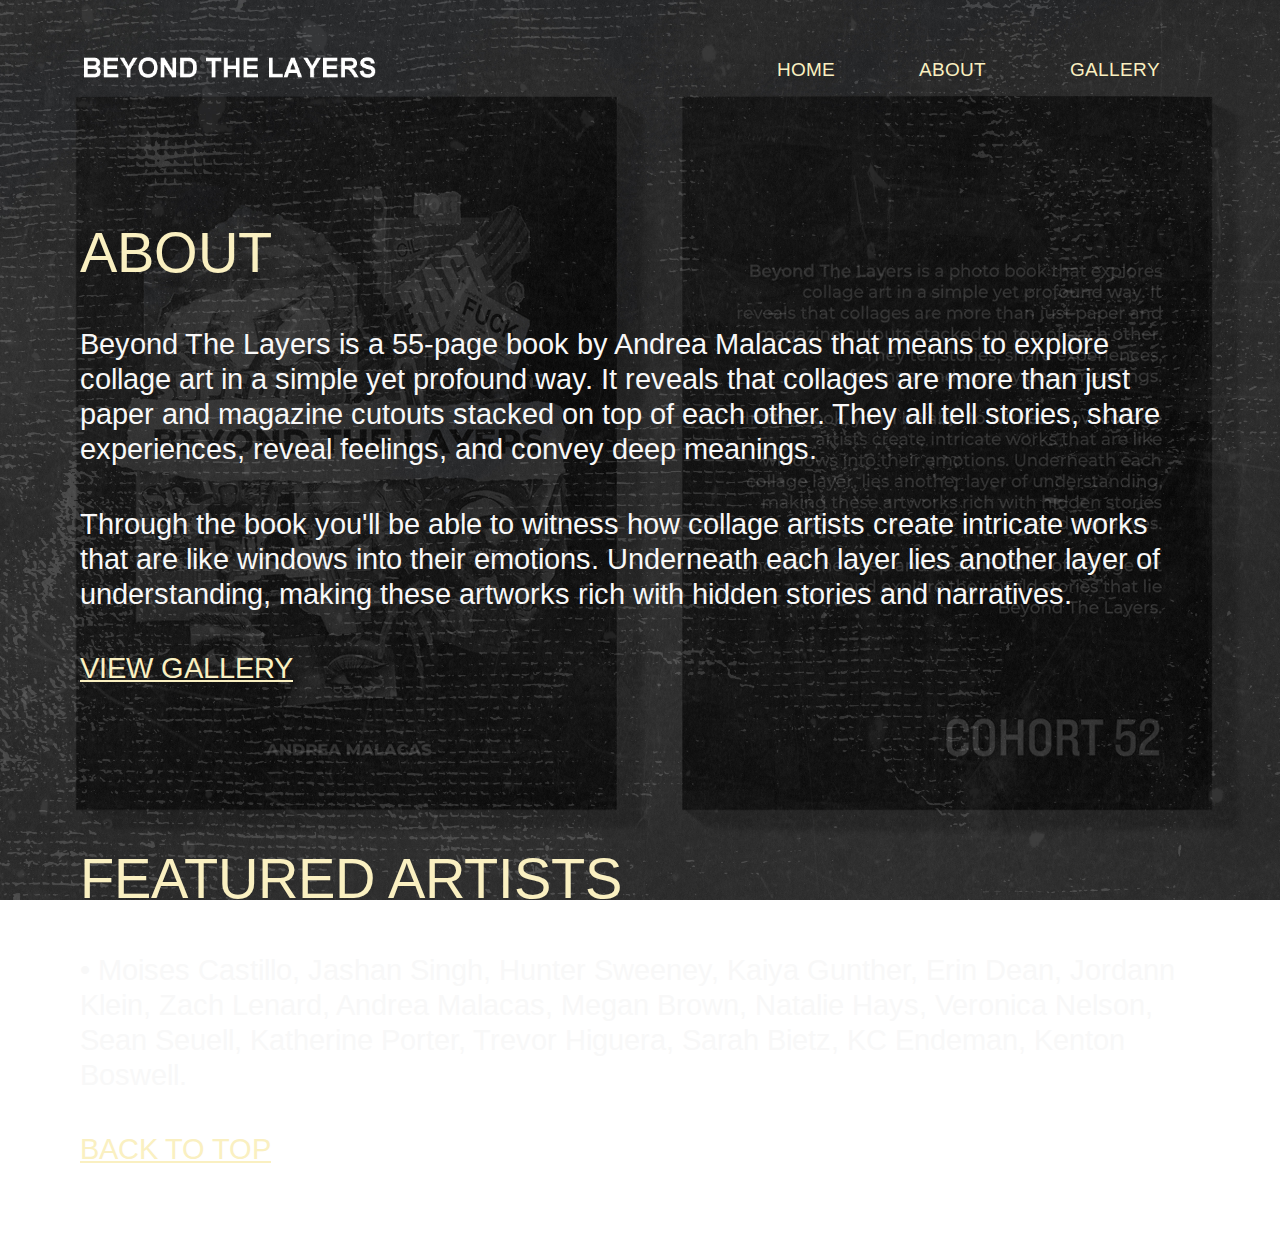
<file: about.html>
<!doctype html>
<html>

<head>
	<meta charset="utf-8">
	<meta name="viewport" content="width=device-width, initial-scale-1.0">
	<title>Beyond The Layers</title>
	<link href="https://fonts.googleapis.com/css2?family=Arimo:ital,wght@0,400..700;1,400..700&display=swap"
		rel="stylesheet">
	<link href="styles.css" rel="stylesheet" type="text/css">
</head>

<body class="aboutContainer">
	<header>
		<a href="index.html"><img class="logo" src="images/logo.png" alt="logo"></a>
		<nav>
			<ul class="navlinks">
				<li><a href="index.html">HOME</a></li>
				<li><a href="about.html">ABOUT</a></li>
				<li><a href="gallery.html">GALLERY</a></li>
			</ul>
		</nav>
	</header>

	<main class="about">
		<div class="aboutSection">
			<h1>ABOUT</h1>
			<p>Beyond The Layers is a 55-page book by Andrea Malacas that means to explore collage art in a simple yet
				profound way. It reveals that collages are more than just paper and magazine cutouts stacked on top of
				each other. They all tell stories, share experiences, reveal feelings, and convey deep meanings.</p>

			<p>Through the book you'll be able to witness how collage artists create intricate works that are like
				windows into their emotions. Underneath each layer lies another layer of understanding, making these
				artworks rich with hidden stories and narratives.</p>

			<a href="gallery.html">VIEW GALLERY</a>
		</div>
	</main>

	<main class="about">
		<div class="aboutSection">
			<h1>FEATURED ARTISTS</h1>
			<p>&#x2022; Moises Castillo, Jashan Singh, Hunter Sweeney, Kaiya Gunther, Erin Dean, Jordann Klein, Zach
				Lenard, Andrea Malacas,
				Megan Brown, Natalie Hays, Veronica Nelson, Sean Seuell, Katherine Porter, Trevor Higuera, Sarah Bietz,
				KC Endeman, Kenton Boswell.
			</p>
			<a href="#top">BACK TO TOP</a>


		</div>
	</main>


</body>

</html>
</file>
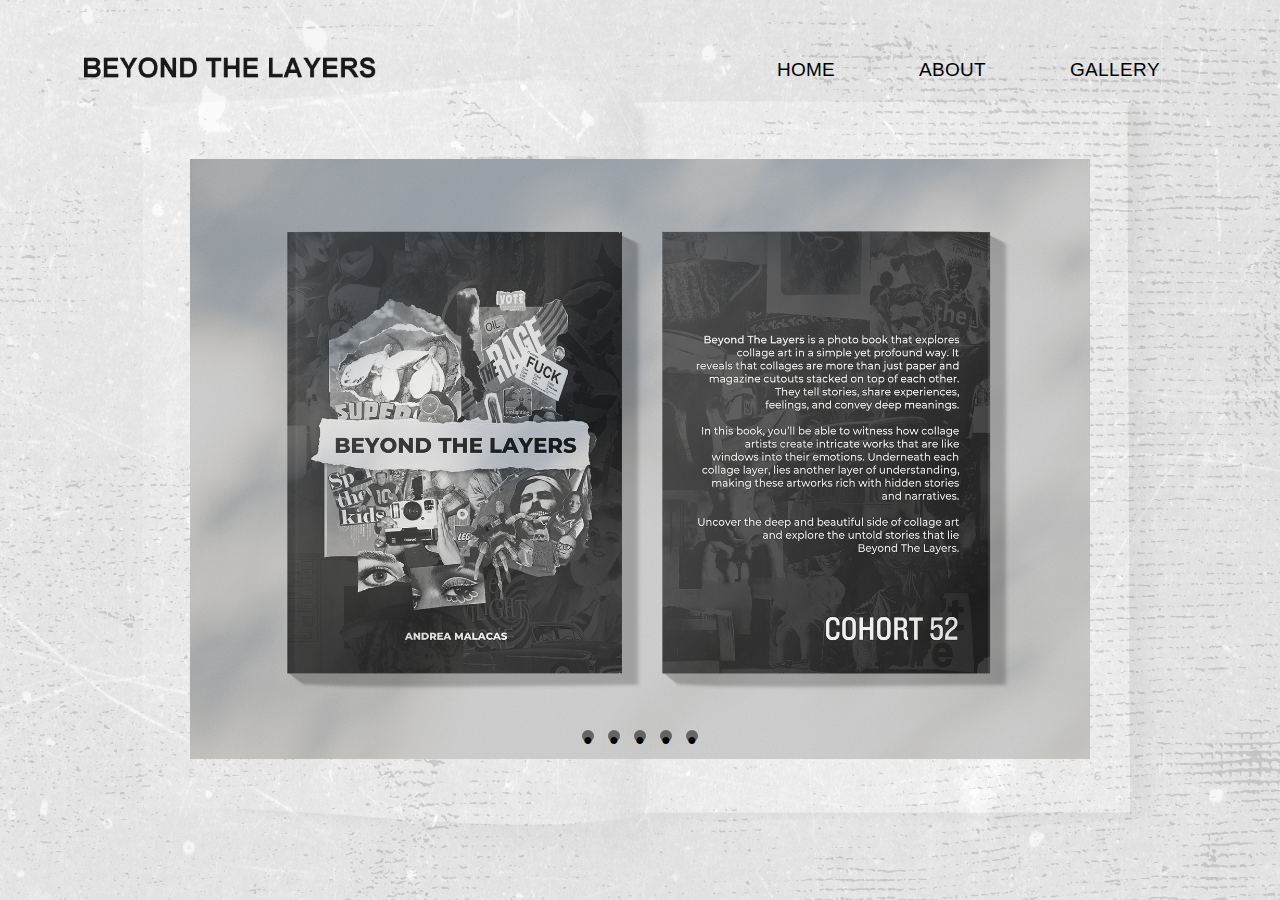
<file: gallery.html>
<!doctype html>
<html>

<head>
	<meta charset="utf-8">
	<meta name="viewport" content="width=device-width, initial-scale-1.0">
	<title>Beyond The Layers</title>
	<link href="https://fonts.googleapis.com/css2?family=Arimo:ital,wght@0,400..700;1,400..700&display=swap"
		rel="stylesheet">
	<link href="styles.css" rel="stylesheet" type="text/css">
</head>

<body class="galleryContainer">
	<header>
		<a href="index.html"><img class="logo" src="images/logo-two.png" alt="logo"></a>
		<nav>
			<ul class="containerNav">
				<li id="top"><a href="index.html">HOME</a></li>
				<li><a href="about.html">ABOUT</a></li>
				<li><a href="gallery.html">GALLERY</a></li>
			</ul>
		</nav>
	</header>

	<div class="slider">
		<input type="radio" name="slider" id="slide1" checked>
		<input type="radio" name="slider" id="slide2">
		<input type="radio" name="slider" id="slide3">
		<input type="radio" name="slider" id="slide4">
		<input type="radio" name="slider" id="slide5">

		<div class="slides">
			<div class="slide" id="s1">
				<img src="images/slider1.jpg" alt="Image 1">
			</div>
			<div class="slide" id="s2">
				<img src="images/slider2.jpg" alt="Image 2">
			</div>
			<div class="slide" id="s3">
				<img src="images/slider3.jpg" alt="Image 3">
			</div>
			<div class="slide" id="s4">
				<img src="images/slider4.jpg" alt="Image 4">
			</div>
			<div class="slide" id="s5">
				<img src="images/slider5.jpg" alt="Image 5">
			</div>
		</div>

		<div class="navigation">
			<label for="slide1" class="nav-button">●</label>
			<label for="slide2" class="nav-button">●</label>
			<label for="slide3" class="nav-button">●</label>
			<label for="slide4" class="nav-button">●</label>
			<label for="slide5" class="nav-button">●</label>
		</div>
	</div>

</body>

</html>
</file>
<file: styles.css>
@charset "utf-8";

* {
	padding: 0;
	margin: 0;
	box-sizing: border-box;
	font-family: "Arimo", sans-serif;
}

body {
	background-image: url("images/beyondthelayers.jpg");
	background-size: cover;
	background-repeat: no-repeat;
	background-attachment: fixed;
	background-position: center;
}


header {
	display: flex;
	justify-content: space-between;
	align-items: center;
	padding: 50px 80px;
	flex-direction: row;
}

.logo {
	width: 300px;
	cursor: pointer;
}

.navlinks {
	list-style-type: none;
}

.navlinks li {
	display: inline-block;
	padding: 0px 40px;
}

.navlinks li a {
	font-size: 1.2em;
}

.navlinks a:link,
.navlinks a:visited {
	color: #faf0c1;
	text-decoration: none;
}

.navlinks a:hover,
.navlinks a:active {
	color: #faf0c1;
	text-decoration: underline;
}

.main {
	display: flex;
}

.mainSection {
	padding: 90px 80px;
}

.mainSection h1 {
	font-size: 8em;
	color: #faf0c1;
	font-weight: 300;
	line-height: 150px;
	margin-bottom: 50px;
}

.mainSection a {
	font-size: 1.6em;
	color: #faf0c1;
	font-weight: 300;
	border-style: solid;
	border-width: 3px;
	border-color: #faf0c1;
	border-radius: 50px;
	padding-top: 12px;
	padding-bottom: 12px;
	padding-left: 25px;
	padding-right: 25px;
}

.mainSection a:link,
.mainSection a:visited {
	color: #faf0c1;
	text-decoration: none;
}

.mainSection a:hover,
.mainSection a:active {
	color: #faf0c1;
	text-decoration: underline;
}


.about {
	display: flex;
}

.aboutSection {
	padding: 80px;
}

.aboutSection h1 {
	font-size: 3.5em;
	color: #faf0c1;
	font-weight: 300;
	margin-bottom: 40px;
}

.aboutSection p {
	font-size: 1.8em;
	color: #f8f8f8;
	font-weight: 300;
	margin-bottom: 40px;
	max-width: 80ch;
	line-height: 35px;
}

.aboutSection a {
	font-size: 1.8em;
	color: #faf0c1;
	font-weight: 300;
}

.aboutContainer {
	background-image: url("images/aboutphoto.jpg");
	background-size: cover;
	background-repeat: no-repeat;
	background-attachment: fixed;
	background-position: center;
}

.galleryContainer {
	background-image: url("images/galleryphoto.jpg");
	background-size: cover;
	background-repeat: no-repeat;
	background-attachment: fixed;
	background-position: center;
}


.containerNav {
	list-style-type: none;
}

.containerNav li {
	display: inline-block;
	padding: 0px 40px;
}

.containerNav li a {
	font-size: 1.2em;
}

.containerNav a:link,
.containerNav a:visited {
	color: black;
	text-decoration: none;
}

.containerNav a:hover,
.containerNav a:active {
	color: black;
	text-decoration: underline;
}


.slider {
	position: relative;
	max-width: 900px;
	margin: auto;
	overflow: hidden;
	padding-top: 20px;
}

.slides {
	display: flex;
	transition: transform 0.5s ease-in-out;
}

.slide {
	min-width: 100%;
	box-sizing: border-box;
	display: flex;
	align-items: center;
	justify-content: center;
}

.slide img {
	width: 100%;
	height: 600px;
	object-fit: cover;
}

input[type="radio"] {
	display: none;
}

#slide1:checked~.slides {
	transform: translateX(0%);
}

#slide2:checked~.slides {
	transform: translateX(-100%);
}

#slide3:checked~.slides {
	transform: translateX(-200%);
}

#slide4:checked~.slides {
	transform: translateX(-300%);
}

#slide5:checked~.slides {
	transform: translateX(-400%);
}

.navigation {
	text-align: center;
	position: absolute;
	bottom: 10px;
	width: 100%;
}

.nav-button {
	cursor: pointer;
	display: inline-block;
	background-color: rgba(0, 0, 0, 0.5);
	border-radius: 50%;
	width: 12px;
	height: 12px;
	margin: 0 5px;
	transition: background-color 0.3s ease;
}

.nav-button:hover {
	background-color: rgba(0, 0, 0, 0.8);
}


/* responsive */
@media (max-width: 768px) {
	.slide img {
		max-height: 400px;
	}

	.slider {
		margin-top: 50px;
	}

	.logo {
		width: 200px;
		padding-top: 35px;
	}

	.mainSection h1 {
		font-size: 5em;
		line-height: 100px;
		margin-top: 35px;
	}

	.mainSection a {
		font-size: 1em;
		border-width: 1.5px;
		padding: auto;
	}

	header {
		flex-direction: column;
		align-items: center;
		text-align: center;
		padding: 0;
	}

	.navlinks li {
		display: inline-block;
		padding-top: 25px;
	}

	.navlinks li a {
		font-size: 0.9em;
		padding: 0;
	}

	.aboutSection h1 {
		font-size: 1.8em;

	}

	.aboutSection p {
		font-size: 1em;
		line-height: 25px;
	}

	.aboutSection a {
		font-size: 1.2em;
	}

	.containerNav li a {
		font-size: 0.9em;
		padding: 0;
	}

	.containerNav li {
		display: inline-block;
		padding-top: 25px;
	}
}


@media (max-width: 1024px) {
	.slide img {
		max-height: 400px;
	}

	.slider {
		margin-top: 50px;
	}

	.logo {
		width: 190px;
		padding-top: 35px;
	}

	.mainSection h1 {
		font-size: 5em;
		line-height: 100px;
		margin-top: 35px;
	}

	.mainSection a {
		font-size: 1em;
		border-width: 1.5px;
		padding: auto;
	}

	header {
		flex-direction: column;
		align-items: center;
		text-align: center;
		padding: 0;
	}

	.navlinks li {
		display: inline-block;
		padding-top: 25px;
	}

	.navlinks li a {
		font-size: 0.9em;
		padding: 0;
	}

	.aboutSection h1 {
		font-size: 1.8em;

	}

	.aboutSection p {
		font-size: 1em;
		line-height: 25px;
	}

	.aboutSection a {
		font-size: 1.2em;
	}

	.containerNav li a {
		font-size: 0.9em;
		padding: 0;
	}

	.containerNav li {
		display: inline-block;
		padding-top: 25px;
	}

}
</file>
